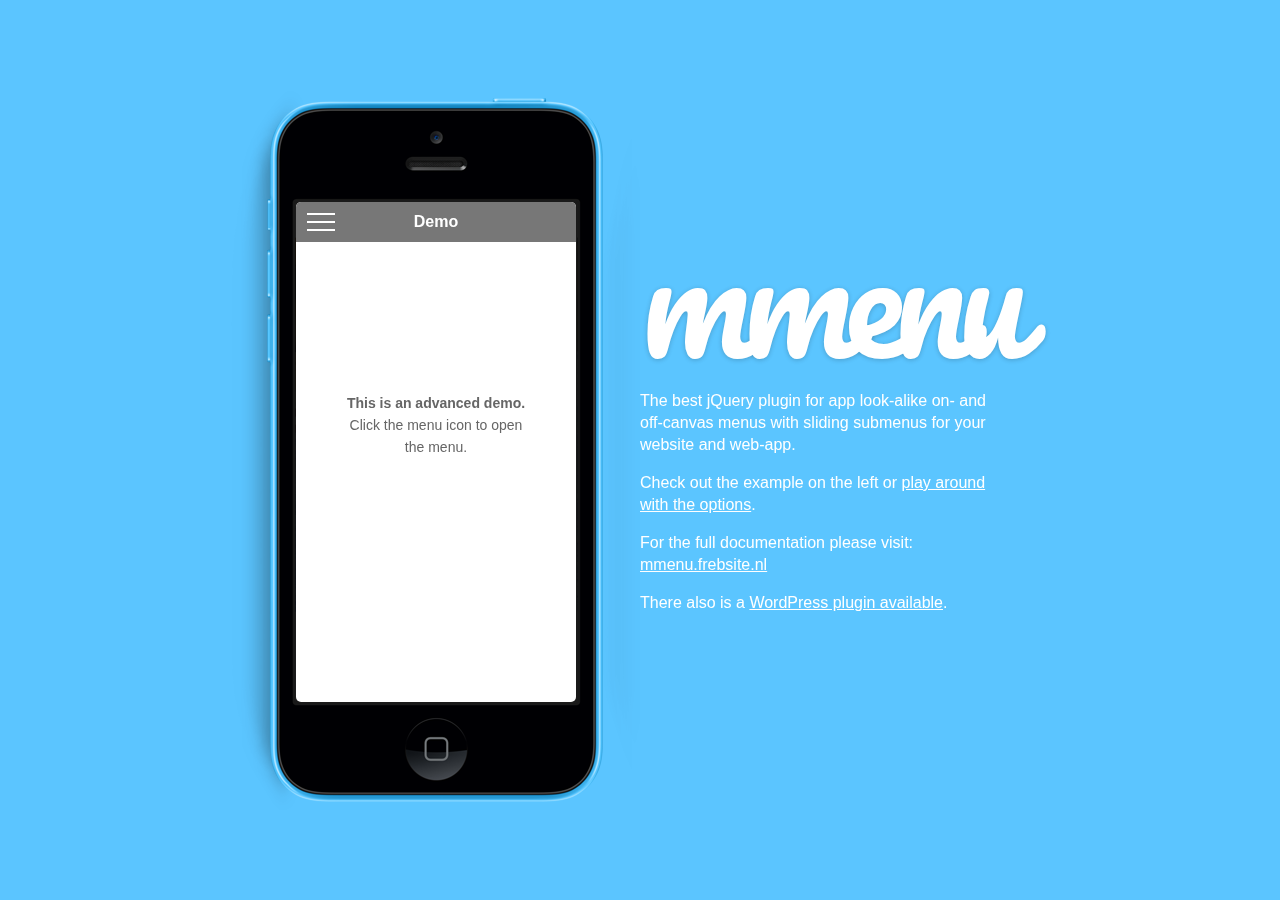
<file: jQuery.mmenu-master/index.html>
<!DOCTYPE html>
<html>
	<head>
		<meta charset="utf-8" />
		<meta name="author" content="www.frebsite.nl" />
		<meta content="width=600px user-scalable=yes" name="viewport" />
		<meta name="robots" content="noindex, nofollow" />

		<title>jQuery.mmenu, app look-alike menus with sliding submenus.</title>

		<link type="text/css" rel="stylesheet" href="http://fonts.googleapis.com/css?family=Pacifico" />
		<link type="text/css" rel="stylesheet" href="demo/css/site.css" />
	</head>
	<body>
		<div id="wrapper">
			<div class="phone">
				<iframe name="phone" src="demo/advanced.html" frameborder="0" width="320" height="480"></iframe>
			</div>
			<div id="page">
				<h1>mmenu</h1>
				<p>The best jQuery plugin for app look-alike on- and off-canvas menus with sliding submenus for your website and web-app.</p>
				<p>Check out the example on the left or <a href="http://mmenu.frebsite.nl/examples.html" target="_blank">play around with the options</a>.</p>
				<p>For the full documentation please visit: <a href="http://mmenu.frebsite.nl" target="_blank">mmenu.frebsite.nl</a></p>
				<p>There also is a <a href="http://mmenu.frebsite.nl/wordpress-plugin.html">WordPress plugin available</a>.</p>
			</div>
		</div>
	</body>
</html>
</file>
<file: jQuery.mmenu-master/demo/css/site.css>
html,
body
{
	padding: 0;
	margin: 0;
	height: 100%;
}
body
{
	background-color: #5BC5FF;
	-webkit-text-size-adjust: none;
	font-family: Arial, Helvetica, Verdana;
	font-size: 16px;
	line-height: 22px;
	color: #fff;
	position: relative;
}
h1
{
	text-shadow: 0 1px 5px rgba( 0, 0, 0, 0.2 );
	text-transform: lowercase;
	font-family: 'Pacifico', Arial, sans-serif;
	font-weight: normal;
	font-size: 150px;
	line-height: 150px;
	letter-spacing: -10px;
	margin: 0 0 20px 0;
}
a,
a:hover
{
	color: #fff;
	text-decoration: underline;
}

.phone
{
    background: center center no-repeat transparent;
    background-image: url([data-uri]);
    height: 760px;
    width: 430px;
	margin-top: -380px;
	margin-left: -420px;
    position: fixed;
	top: 50%;
	left: 50%;
}
.phone iframe {
    background: none repeat scroll 0 0 #111;
    border: medium none;
    border-radius: 5px;
    height: 500px;
    margin: 132px 0 0 76px;
    overflow: hidden;
    width: 280px;
}
#page
{
	width: 350px;
	position: fixed;
	margin-top: -230px;
	margin-left: 0;
	top: 50%;
	left: 50%;
}
</file>
